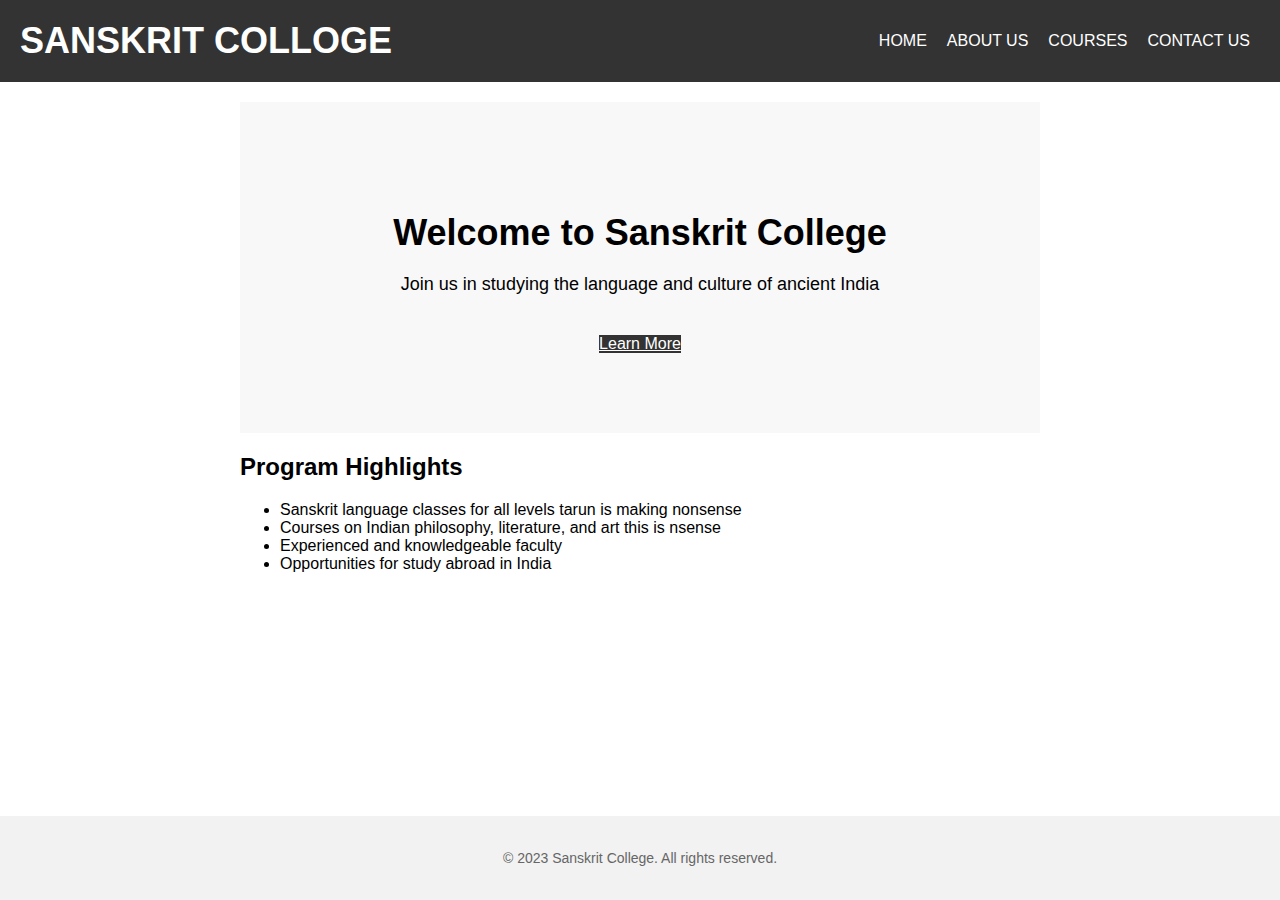
<file: index.html>
<!DOCTYPE html>
<html>
  <head>
    <title>Sanskrit College</title>

  <link rel="stylesheet" href="style.css">

  </head>
  <body>
    <header>
      <h1><center> SANSKRIT COLLOGE</center></h1>
      <nav>
        <ul>
          <li><a href="#">Home</a></li>
          <li><a href="#">About Us</a></li>
          <li><a href="#">Courses</a></li>
          <li><a href="#">Contact Us</a></li>
        </ul>
      </nav>
    </header>
    <main>
      <!-- Add your main content here -->
      <section class="hero">
         <h2>Welcome to Sanskrit College</h2>
         <p>Join us in studying the language and culture of ancient India</p>
         <a href="#" class="cta">Learn More</a>
       </section>
       <section class="highlights">
         <h2>Program Highlights</h2>
         <ul>
           <li><i class="fas fa-check"></i>Sanskrit language classes for all levels tarun is making nonsense</li>
           <li><i class="fas fa-check"></i>Courses on Indian philosophy, literature, and art this is nsense</li>
           <li><i class="fas fa-check"></i>Experienced and knowledgeable faculty</li>
           <li><i class="fas fa-check"></i>Opportunities for study abroad in India</li>
         </ul>
       </section>

    </main>


      <!-- Add your footer content here -->
      <footer>
    <div class="container">
      <p>&copy; 2023 Sanskrit College. All rights reserved.</p>

    </div>
  </footer>


  </body>
</html>
</file>
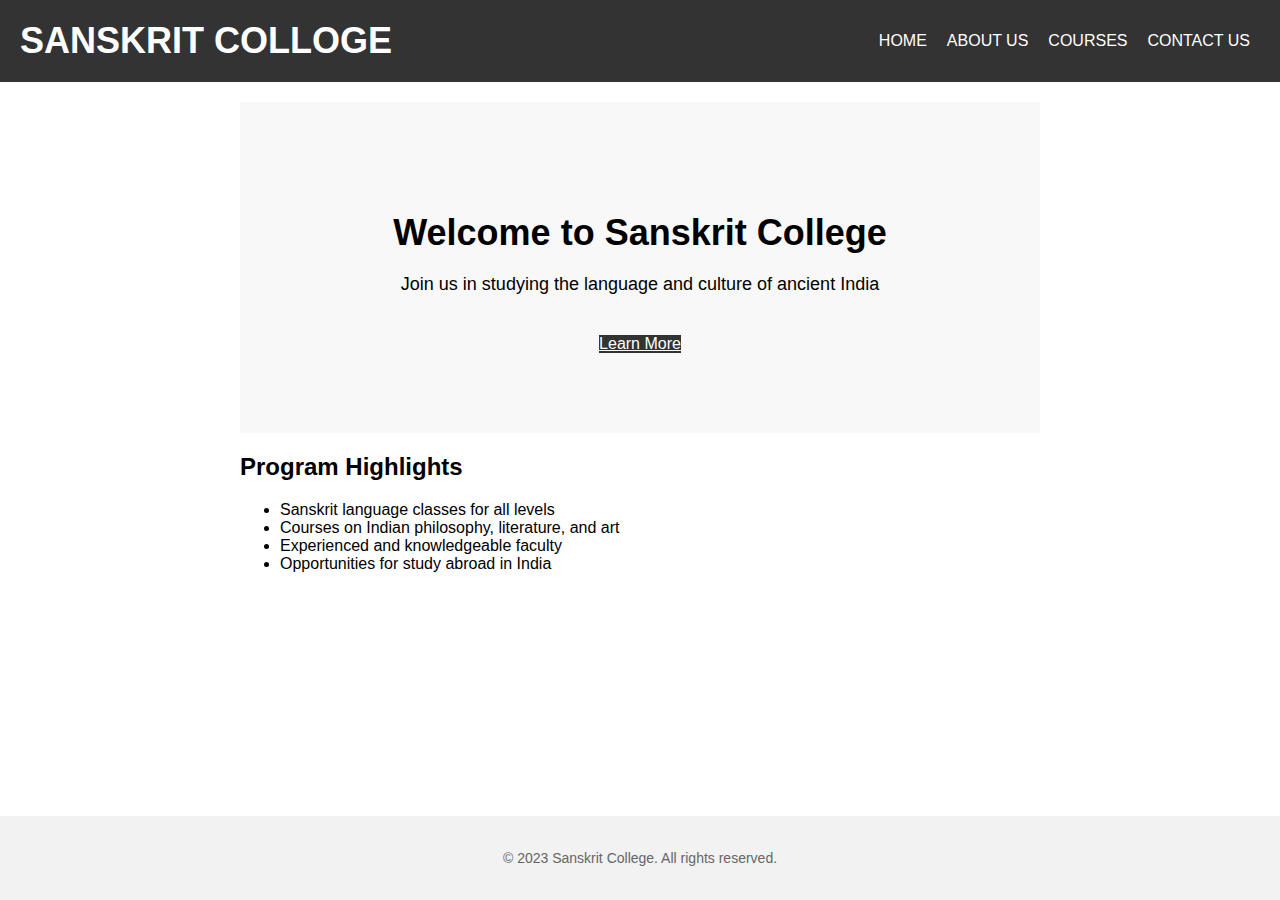
<file: main.html>
<!DOCTYPE html>
<html>
  <head>
    <title>Sanskrit College</title>

  <link rel="stylesheet" href="style.css">

  </head>
  <body>
    <header>
      <h1><center> SANSKRIT COLLOGE</center></h1>
      <nav>
        <ul>
          <li><a href="#">Home</a></li>
          <li><a href="#">About Us</a></li>
          <li><a href="#">Courses</a></li>
          <li><a href="#">Contact Us</a></li>
        </ul>
      </nav>
    </header>
    <main>
      <!-- Add your main content here -->
      <section class="hero">
         <h2>Welcome to Sanskrit College</h2>
         <p>Join us in studying the language and culture of ancient India</p>
         <a href="#" class="cta">Learn More</a>
       </section>
       <section class="highlights">
         <h2>Program Highlights</h2>
         <ul>
           <li><i class="fas fa-check"></i>Sanskrit language classes for all levels</li>
           <li><i class="fas fa-check"></i>Courses on Indian philosophy, literature, and art</li>
           <li><i class="fas fa-check"></i>Experienced and knowledgeable faculty</li>
           <li><i class="fas fa-check"></i>Opportunities for study abroad in India</li>
         </ul>
       </section>

    </main>


      <!-- Add your footer content here -->
      <footer>
    <div class="container">
      <p>&copy; 2023 Sanskrit College. All rights reserved.</p>

    </div>
  </footer>


  </body>
</html>
</file>
<file: style.css>
/* Basic styles for the website */

body {
  font-family: Arial, sans-serif;
  margin: 0;
  padding: 0;
}

header {
  background-color: #333;
  color: #fff;
  padding: 20px;
}

h1 {
  margin: 0;
}

nav ul {
  list-style: none;
  margin: 0;
  padding: 0;
}

nav li {
  display: inline-block;
  margin-right: 20px;
}

nav a {
  color: #fff;
  text-decoration: none;
}

main {
  max-width: 800px;
  margin: 20px auto;
  padding: 0 20px;
}
footer {
  background-color: #f2f2f2;
  color: #666;
  font-size: 14px;
  text-align: center;
  padding: 20px 0;
  position: absolute;
  bottom: 0;
  width: 100%;
}

.container {
  max-width: 1200px;
  margin: 0 auto;
  padding: 0 20px;
}

.social-icons {
  margin-top: 10px;
}

.social-icons a {
  display: inline-block;
  margin-right: 10px;
  color: #666;
  font-size: 20px;
}

.social-icons a:hover {
  color: #333;
}

.fab {
  font-size: 20px;
}
.social {
  background-color: #f8f8f8;
  padding: 40px 0;
}

.social .container {
  max-width: 1200px;
  margin: 0 auto;
  text-align: center;
}

.social h2 {
  font-size: 28px;
  font-weight: 700;
  margin-bottom: 20px;
}

.social-buttons {
  display: flex;
  flex-wrap: wrap;
  justify-content: center;
  margin-bottom: 20px;
}

.social-button {
  display: inline-block;
  margin: 0 10px;
  padding: 10px 20px;
  border-radius: 5px;
  font-size: 16px;
  font-weight: 500;
  text-transform: uppercase;
  text-align: center;
  color: #fff;
  transition: all 0.3s ease;
}

.social-button:hover {
  opacity: 0.8;
}

.social-button.facebook {
  background-color: #3b5998;
}

.social-button.twitter {
  background-color: #1da1f2;
}

.social-button.instagram {
  background-color: #e1306c;
}

.social-button.youtube {
  background-color: #ff0000;
}
body {
  font-family: Arial, sans-serif;
  margin: 0;
  padding: 0;
}

header {
  background-color: #333;
  color: #fff;
  display: flex;
  justify-content: space-between;
  align-items: center;
  padding: 20px;
}

header h1 {
  margin: 0;
  font-size: 36px;
  font-weight: 700;
}

nav ul {
  list-style: none;
  margin: 0;
  padding: 0;
  display: flex;
}

nav ul li {
  margin: 0 10px;
}

nav ul li a {
  color: #fff;
  text-decoration: none;
  font-weight: 500;
  text-transform: uppercase;
  transition: all 0.3s ease;
}

nav ul li a:hover {
  opacity: 0.8;
}

.hero {
  background-color: #f8f8f8;
  padding: 80px 0;
  text-align: center;
}

.hero h2 {
  font-size: 36px;
  font-weight: 700;
  margin-bottom: 20px;
}

.hero p {
  font-size: 18px;
  margin-bottom: 40px;
}

.cta {
  display: inline-block;
  background-color: #333;
  color: #fff;
  padding
</file>
